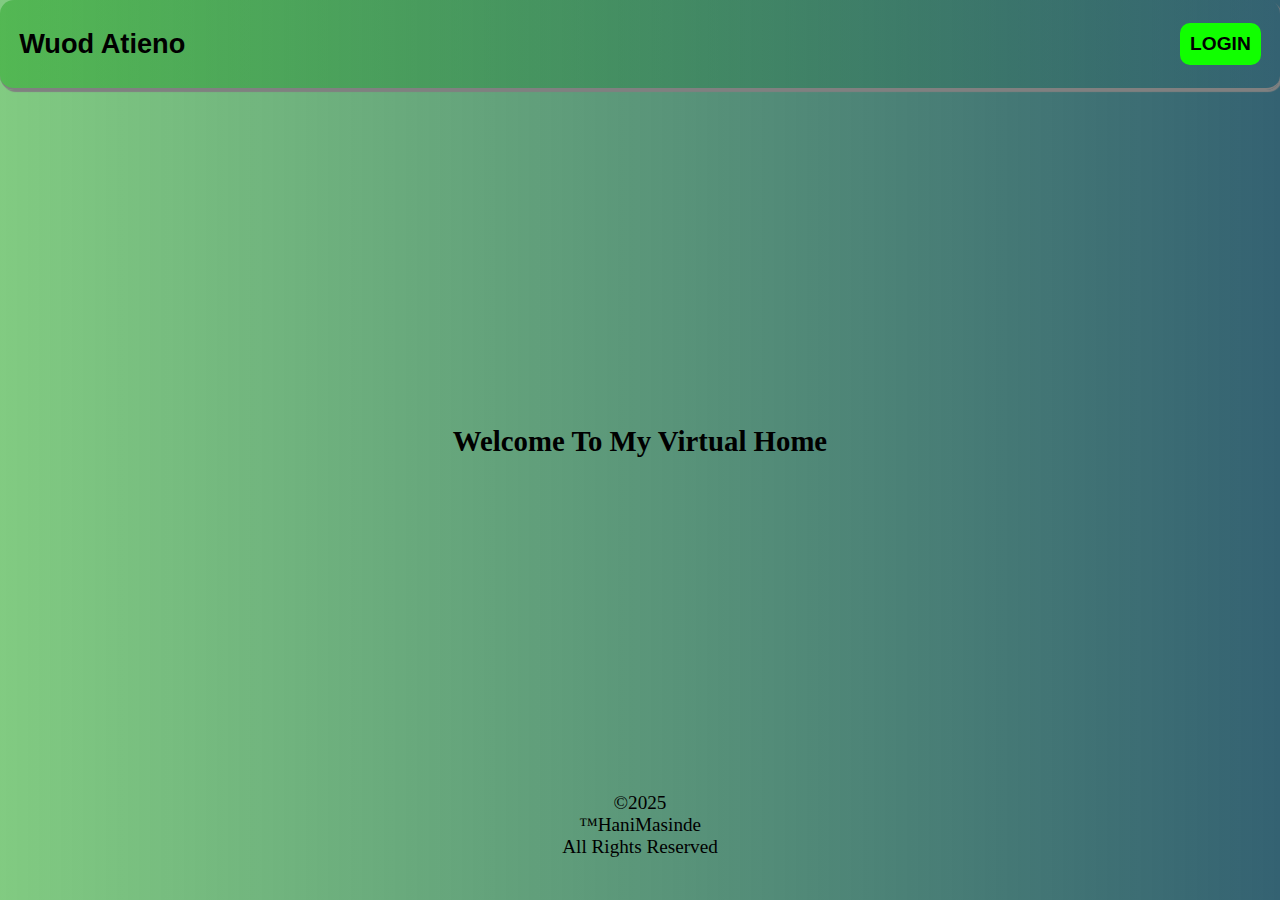
<file: index.html>
<!DOCTYPE html>
<html lang="en">
<head>
    <meta charset="UTF-8">
    <meta name="viewport" content="width=device-width, initial-scale=1.0">
    <title>landingPage</title>
    <link rel="stylesheet" href="first.css">
</head>
<body>
    <header>
        <h2>Wuod Atieno</h2>
        <a href="login1.html"><button>LOGIN</button></a>
        </header>
    <main>
        <h4>Welcome To My Virtual Home</h4>
    </main>
    <footer>
        <p>&copy;2025</p>
        <p>&trade;HaniMasinde</p>
        <p>All Rights Reserved</p>
    </footer>
</body>
</html>
</file>
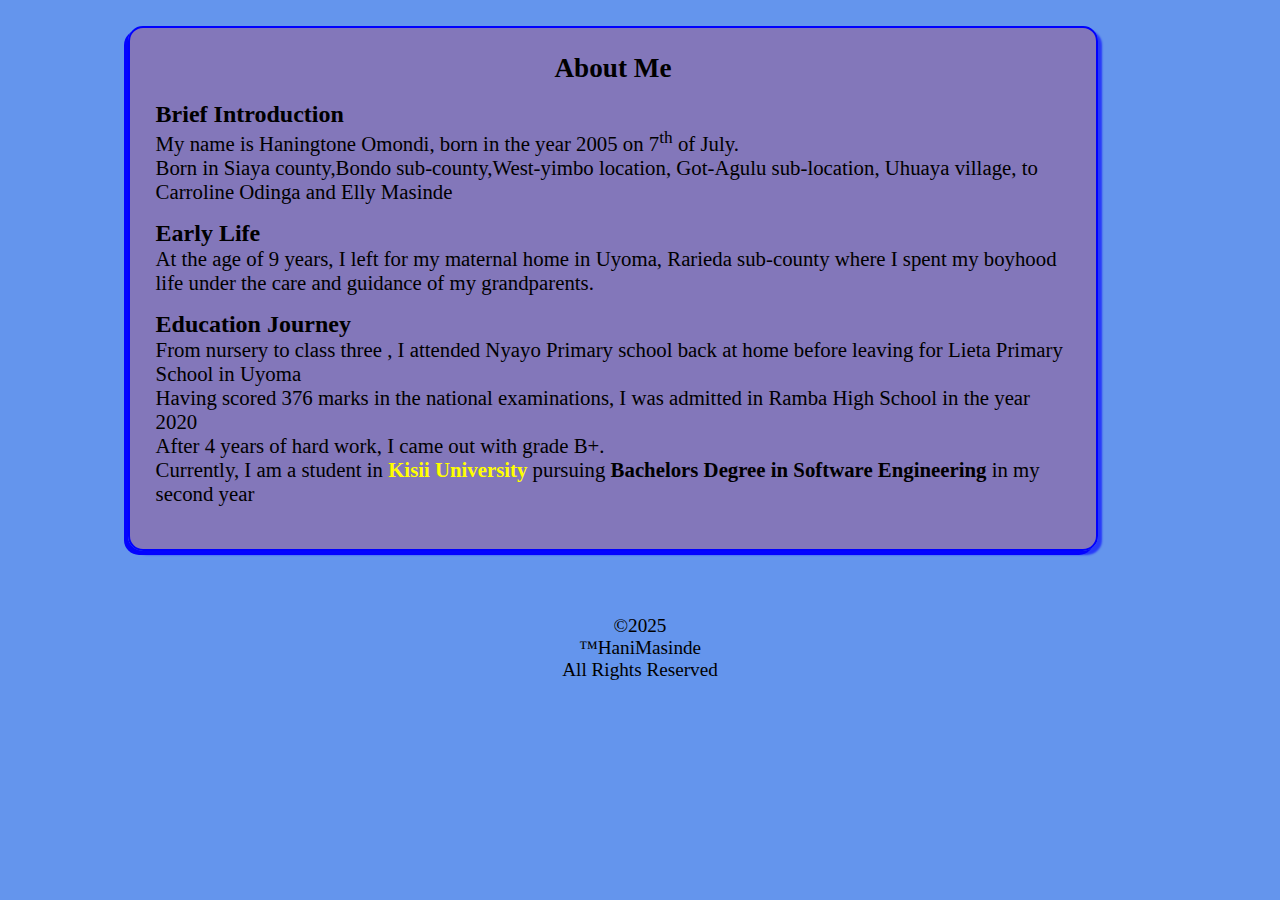
<file: about.html>
<!DOCTYPE html>
<html lang="en">
<head>
    <meta charset="UTF-8">
    <meta name="viewport" content="width=device-width, initial-scale=1.0">
    <title>about</title>
</head>
<style>
    *{
        margin:0;
        padding:0;
        box-sizing: border-box;
    }
    body{
        background:rgba(144, 22, 22, 0.702);
    }
    .cont{
        padding:2%;
        margin:2%;
        border-radius:15px;
        border:2px solid blue;
        box-shadow:4px 4px 2px rgba(3, 3, 255, 0.625),-4px 4px rgb(3, 3, 655);
        background:rgba(228, 23, 23, 0.24);
        margin-bottom:5%;
    }
    .cont h2{
        text-align:center;
        font-size:1.7rem;
        font-weight:900;
        margin-bottom:1.8%;
    }
    .cont section h3{
        font-size:1.5rem;
    }
    .cont section p{
        font-size:1.3rem;
        margin-bottom:1.8%;
    }
    a{
        text-decoration:none;
        color:yellow;
        font-weight:900;
    }
    footer{
        text-align:center;
        font-size:1.2rem;
    }
    @media(max-width:600px){
        body{
            background:url('aboutbg.jpg');
            background-position:center;
            background-size:cover;
            background-repeat:no-repeat;
            background-attachment:fixed;
        }
        .cont{
            border:2px solid grey;
            box-shadow:3px 4px grey;
            background:none;
            backdrop-filter:blur(3px);
            margin-bottom:4%;
        }
        .cont section h3{
            font-size:1.2rem;
        }
        .cont section p{
            font-size:1.15rem;
            color:#fff;
        }
        footer{
            color:#fff;
        }
    }
    @media (min-width:1150px){
        body{
            background:cornflowerblue;
        }
        .cont{
            width:970px;
            margin-left:10%;
        }
    }
</style>
<body>
    <div class="cont">
        <h2>About Me</h2>
            <section>
                <h3>Brief Introduction</h3>
                <p>
            My name is Haningtone Omondi, born in the year 2005 on 7<sup>th</sup> of July.<br>
            Born in Siaya county,Bondo sub-county,West-yimbo location, Got-Agulu sub-location,
            Uhuaya village, to Carroline Odinga and Elly Masinde
                </p>
            </section>
            <section>
                <h3>Early Life</h3>
                <p>
            At the age of 9 years, I left for my maternal home in Uyoma, Rarieda sub-county 
            where I spent my boyhood life under the care and guidance of my grandparents.
        </p>
            </section>
            <section>
                 <h3>Education Journey</h3>
                 <p>
            From nursery to class three , I attended Nyayo Primary school back at home before 
            leaving for Lieta Primary School in Uyoma<br>Having scored 376 marks in the 
            national examinations, I was admitted in Ramba High School in the year 2020<br>
            After 4 years of hard work, I came out with grade B+.<br>Currently, I am a student in 
            <a href="http://" target="_blank" rel="noopener noreferrer">Kisii University</a> pursuing
            <b>Bachelors Degree in Software Engineering</b> in my second year
        </p>
            </section>
    </div>
    <footer>
        <p>&copy;2025</p>
        <p>&trade;HaniMasinde</p>
        <p>All Rights Reserved</p>
    </footer>
</body>
</html>
</file>
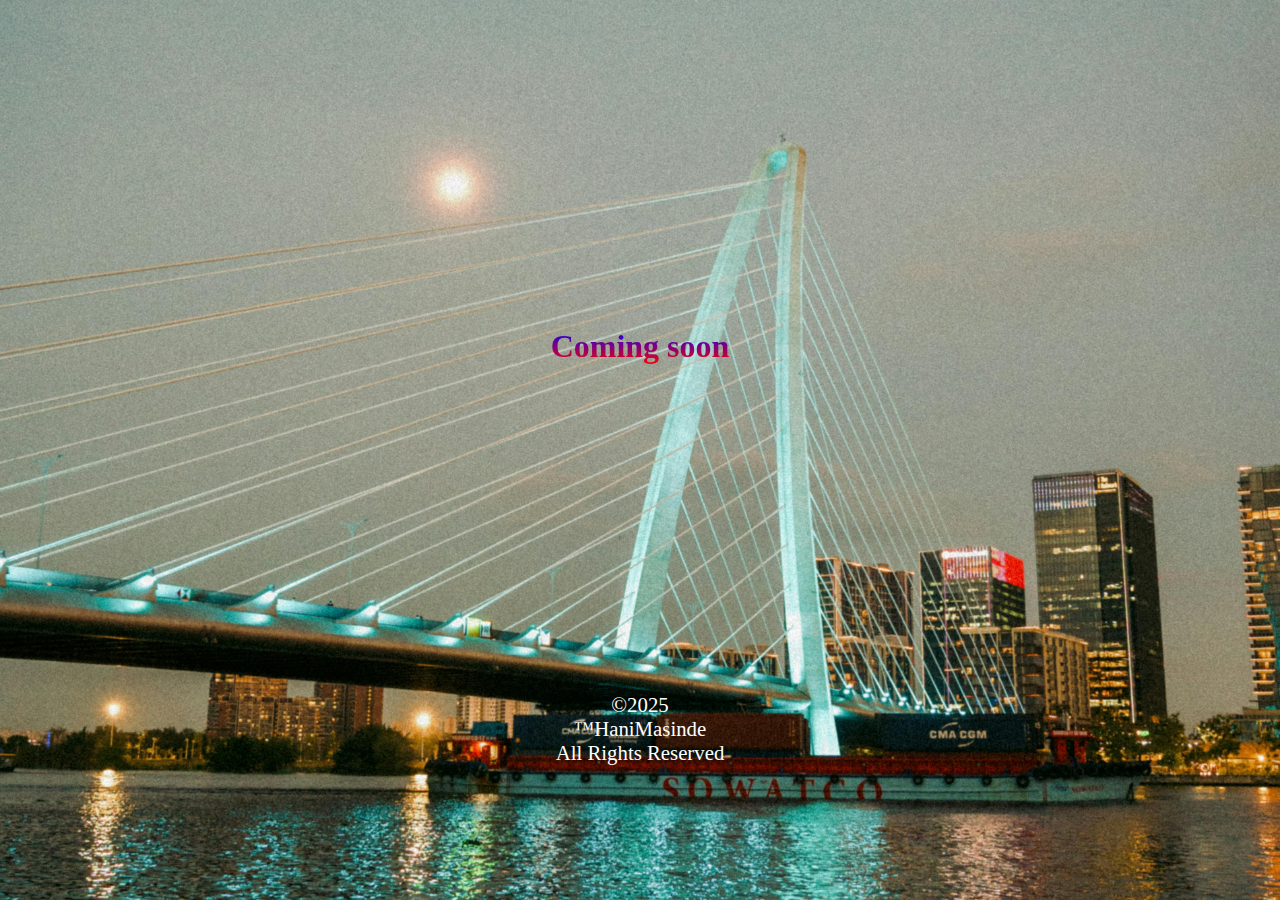
<file: blog.html>
<!DOCTYPE html>
<html lang="en">
<head>
    <meta charset="UTF-8">
    <meta name="viewport" content="width=device-width, initial-scale=1.0">
    <title>blog</title>
    <style>
        *{
            margin:0;
            padding:0;
            box-sizing: border-box;
        }
        body{
            background-image:url('blog.jpg');
            background-size:cover;
            background-repeat:no-repeat;
            background-attachment:fixed;
            background-position:center;
        }
        .mess{
            height:77vh;
            display:flex;
            justify-content:center;
            align-items:center;
        }
        .mess h1{
            background:linear-gradient(to top,red,blue);
            background-clip:text;
            color:transparent;
            animation: fade 2500ms linear infinite;
        }
        @keyframes fade{
            0%{
                transform:scale(1);
            }
            50%{
                transform:scale(1.5)
            }
            100%{
                transform:scale(1);
            }
        }
        footer{
            text-align:center;
            color:white;
            font-size:1.3rem;
        }
    </style>
</head>
<body>
    <div class="mess">
        <h1>
            Coming soon
        </h1>
    </div>
    <footer>
        <p>&copy;2025</p>
        <p>&trade;HaniMasinde</p>
        <p>All Rights Reserved</p>
    </footer>
</body>
</html>
</file>
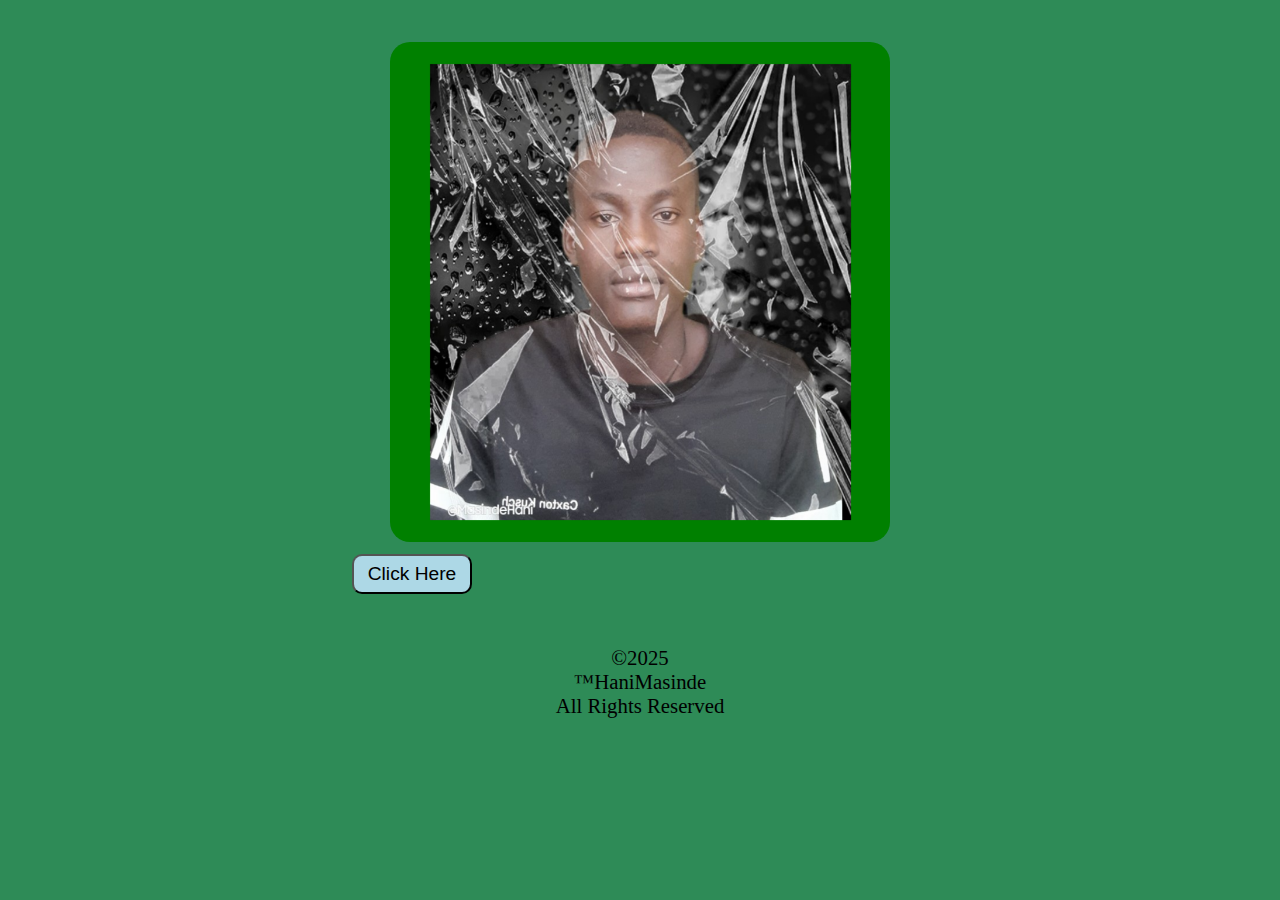
<file: contact.html>
<!DOCTYPE html>
<html lang="en">
<head>
    <meta charset="UTF-8">
    <meta name="viewport" content="width=device-width, initial-scale=1.0">
    <title>contact page</title>
    <link rel="stylesheet" href="conta.css">
</head>
<body>
    <div class="big-cont">
        <div class="small">
            <div class="face front">
                <div class="image-cont">
                    <div class="image">
                        <img src="hani.jpg" alt="Hani">
                    </div>
                </div>
            </div>
            <div class="face back">
                <div class="input-field">
                    <input type="text" placeholder="username">
                </div>
                <div class="input-field">
                    <input type="text" placeholder="email">
                </div>
                <div class="text">
                    <textarea name="" id="" placeholder="write a message to Haningtone" ></textarea>
                </div>
                <div class="btn2">
                    <button>submit</button>
                </div>
                <div class="others">
                    Call:0794358892<br>Message:0113745958<br>
                    Email:Haningtonemasinde@gmail.com
                </div>
            </div>
        </div>
    </div>
    <div class="btn">
        <button>Click Here</button>
    </div>
    <footer>
        <p>&copy;2025</p>
        <p>&trade;HaniMasinde</p>
        <p>All Rights Reserved</p>
    </footer>
</body>
</html>
</file>
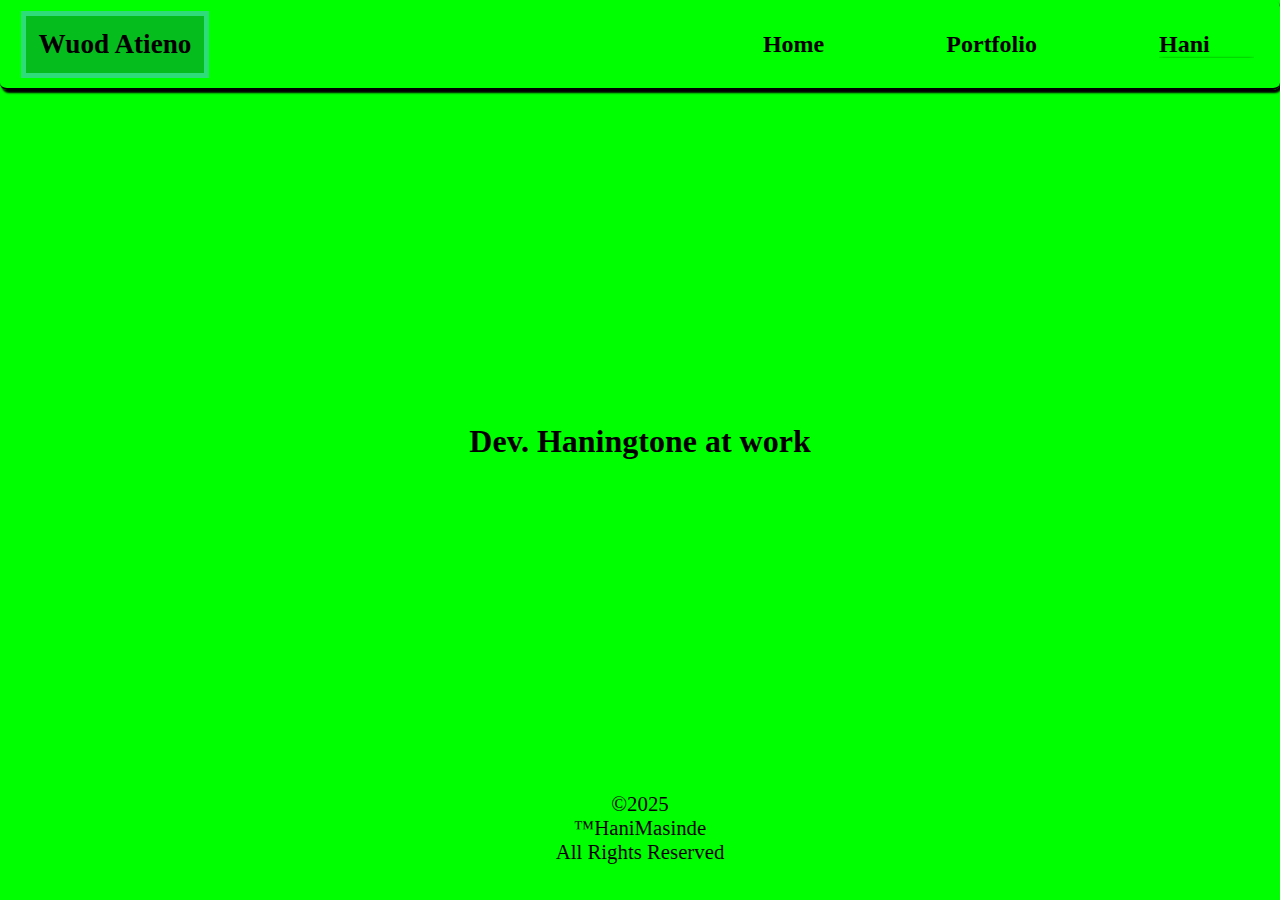
<file: home.html>
<!DOCTYPE html>
<html lang="en">
<head>
    <meta charset="UTF-8">
    <meta name="viewport" content="width=device-width, initial-scale=1.0">
    <title>home Page</title>
    <link rel="stylesheet" href="hom.css">
</head>
<body>
    <header>
        <h2>Wuod Atieno</h2>
        <ul>
            <li><a href="">Home</a></li>
            <li><a href="http://" target="_blank" rel="noopener noreferrer">Portfolio</a></li>
            <div class="drop">
                <div class="first">Hani</div>
                <div class="remai">
                    <ul>
                        <li><a href="blog.html">Blog</a></li>
                        <li><a href="contact.html">Contact</a></li>
                         <li><a href="about.html">About</a></li>
                        <li><a href="">Gallery</a></li>
                    </ul>
                </div>
            </div>
        </ul>
    </header>
    <main>
        <p>Dev. Haningtone at work</p>
    </main>
    <footer>
        <p>&copy;2025</p>
        <p>&trade;HaniMasinde</p>
        <p>All Rights Reserved</p>
    </footer>
</body>
</html>
</file>
<file: first.css>
*{
    padding:0;
    margin:0;
    box-sizing:border-box;

}
body{
    background:linear-gradient(to right,rgba(26, 160, 26, 0.549),rgb(52, 98, 114));
}
header{
    border-bottom:2px solid grey;
    background:linear-gradient(to right,rgba(26, 160, 26, 0.449),rgb(52, 98, 114,0.449));
    border-radius:14px;
    display:flex;
    align-items:center;
    justify-content:space-between;
    padding:3% 1.5%;
    height:10vh;
    box-shadow:2px 2px 1px grey;
}
header h2{
    font-size:1.7rem;
    font-weight:700;
    font-family:'Gill Sans', 'Gill Sans MT', Calibri, 'Trebuchet MS', sans-serif;
}
header button{
    cursor:pointer;
    padding:10px;
    font-weight:650;
    font-size:1.2rem;
    border-radius:10px;
    background:rgb(17, 255, 0);
    border:none;
    animation:log 2000ms infinite;
    transition:.5s;
}
@keyframes log{
    0%{
        box-shadow:0px 0px 0px green;
        }
        25%{
            box-shadow:0px 0px 5px green;
        }
    50%{
        box-shadow:0px 0px 10px green;
    }
    75%{
        box-shadow:0px 0px 15px green;
    }
    100%{
        box-shadow:0px 0px 0px green;
    }
}
header button:hover{
    background:blue;
    color:white;
    border:2px solid #fff;
    transform:scale(1.1);
    animation:none;
}
main{
    height:78vh;
    display:flex;
    align-items:center;
    justify-content:center;
    font-size:1.8rem;
}
footer{
    height:8vh;
    text-align:center;
    font-size:1.2rem;
}
@media(max-width:720px){
    body{
        background:url('landingbg.jpg');
        background-position:center;
        background-size:cover;
        background-repeat:no-repeat;
        background-attachment:fixed;
    }
    header{
        background:rgb(150, 147, 147);
        height:9vh;
    }
    header h2{
        font-size:1.3rem;
        color:transparent;
        background:linear-gradient(to top,red,blue);
        background-clip:text;
    }
    header button{
        cursor:pointer;
        padding:8px;
        font-size:1.1rem;
        transition:1000ms;
    }
    header button:hover{
        outline:double white;
        transform: scale(.9);
    }
    main{
        font-size:1.5rem;
        height:81vh;
    }
    footer{
        font-size:1.1rem;
        color:#fff;
    }
}
</file>
<file: conta.css>
*{
    margin:0;
    padding:0;
    box-sizing: border-box;
}
body{
    background:#fcc;
    padding:2% 5% 0 5%;
}
.big-cont{
    padding:2%;
    display:flex;
    justify-content:center;
}
.big-cont .small{
    height:65vh;
    position:relative;
    transform-style:preserve-3d;
    width:99%;
    transition:1.5s;
}
.small .face{
    position:absolute;
    height:100%;
    width:100%;
    backface-visibility: hidden;
    transform-style:preserve-3d;
}
.small .back{
    height:100%;
    width:100%;
    background:rgba(0, 255, 221, 0.984);
    transform:rotateY(180deg);
    border-radius:20px;
    padding:3%;
}
.back .input-field{
    margin-top:2%;
}
.input-field input{
    height:5vh;
    width:58%;
    border-radius:10px;
    padding:7px;
    outline:none;
    font-size:1.05rem;
    background:rgba(128, 128, 128, 0.165);
    box-shadow: 1px 2px 2px grey;;
    border:none;
    font-weight:700;
    border-bottom: 2px solid grey;
}
 .text{
    height:23vh;
    margin:1.5% 0;
}
.text textarea{
    background:rgba(3, 218, 96, 0.296);
    border:2px solid #fff;
    height:100%;
    outline:none;
    width:100%;
    border-radius:17px;
    padding:12px;
    font-size:1.05rem;
}
.btn2{
    display:flex;
    justify-content:right;
    padding-right:3%;
    height:5vh;
}
.btn2 button{
    width:22%;
    font-size:1.23rem;
    color:#fff;
    font-weight:800;
    border-radius:10px;
    background:seagreen
}
.btn2 button:hover{
    background:lightskyblue;
    color:#000;
    outline-style:double;
    outline-color:rgb(255, 255, 255);
}
.back .others{
    font-size:1.2rem;
    margin-top:10%;
    margin-left:10%;
}
.call{
    display:flex;
    align-items:center;
}
.call h3{
    font-size:1.4rem;
}
.call i{
    font-size:2rem;
    color:#fff;
}
.small .front{
    background:green;
    border-radius: 20px;;
    display: flex;
    justify-content:center;
    align-items:center;
}
.front .image-cont{
    height:92%;
    width:85%;
    display:flex;
    justify-content:center;
    align-items:center;
}
.front .image-cont .image{
    height:100%;
    width:100%;
    padding:2px;
}
.name{
    position:absolute;
    height:100%;
    width:100%;
    border-radius:20px;
    display:flex;
    color:rgba(81, 255, 0, 0.767);
    align-items:last baseline;
    justify-content:center;
    font-size:1.5rem;
    background:rgba(18, 163, 211, 0.39);
}
img{
    height:100%;
    width:100%;
}
.btn{
    margin:2% 3% 5%;
}
.btn button{
    height:4.5vh;
    background:lightblue;
    width:20%;
    font-size:1.2rem;
    border-radius:10px;
}
footer{
    text-align:center;
    font-size:1.3rem;
}
@media(max-width:720px){
    body{
        background-image:url('contact.jpg');
        background-position:center;
        background-size:cover;
        background-repeat:no-repeat;
        background-attachment: fixed;
    }
    .big-cont .small{
        height:75vh;
    }
    .small .front{
        background: lightblue;
    }
    .front .image-cont{
        height:88%;
        width:95%;
    }
    .front .image-cont .image{
        background:lime;
        padding:3px;
    }
    .btn button{
        width:90px;
        font-size:.99rem;
        transition:400ms;
    }
    .btn button:hover{
        cursor:pointer;
        background:rgb(155, 155, 9);
        outline-style: double;
        outline-color:#fff;
    }
    .back .input-field{
        height:3.7vh;
        margin-bottom:6%;
    }
    .back .input-field input{
        font-size:1.1rem;
        width:80%;
        background:rgba(0, 153, 255, 0.394);
    }
    .back .input-field input::placeholder{
        color:grey;
        font-size:.98rem;
    }
 .text textarea{
        font-size:1rem;
        background:rgba(7, 141, 186, 0.296);
    }
   .text textarea::placeholder{
        font-size:.88rem;
    }
   .btn2 button{
        font-size:.99rem;
        font-weight:560;
        color:white;
        width:25%;
        background:rgb(103, 103, 203);
    }
    .back .others{
        margin-left:1%;
        font-size:1.03rem;
    }
    .call h3{
        font-size:1.2rem;
    }
    .call i{
        font-size:1.5rem;
        color:rgb(255, 255, 255);
    }
    footer{
        font-size:1.1rem;
        color:white;
    }
}
@media(min-width:700px){
    body{
        background:seagreen;
        padding-top:1.5%;
    }
    .big-cont{
        border:none;
    }
    .big-cont .small{
        height:500px;
        width:500px;
    }
    .btn{
        height:4vh;
        margin-left:25%;
        margin-top:-1%;
    }
    .btn button{
        width:120px;
    }
    .back .others{
        margin-top:-4px;
    }
    footer{
        margin-top:-.1%;
    }
}
</file>
<file: hom.css>
*{
    margin:0;
    padding:0;
    box-sizing: border-box;
}
body{
    background:green;
}
header{
    border:none;
    border-bottom:2px solid;
    display:flex;
    align-items:center;
    justify-content:space-between;
    padding:2%;
    border-radius:7px;
    height:10vh;
    box-shadow:2px 3px 2px black;
}
header h2{
    font-size:1.5rem;
    font-family:'Times New Roman', Times, serif;
    font-weight:800;
    padding:10px;
    box-shadow:5px 5px rgb(47, 220, 122),
    -5px -5px rgb(47, 220, 122),
    5px -5px rgb(47, 220, 122),
    -5px 5px rgb(47, 220, 122);
    background:rgba(10, 126, 60, 0.5);
    transition:.5s;
}
header h2:hover{
    transform:scale(1.05);
}
header ul{
    display:flex;
    justify-content:space-between;
    height:1.6rem;
    width:50%;
}
header ul li{
    list-style:none;
    font-size:1.2rem;
    font-weight:600;
}
header ul li a{
    color:white;
    text-decoration:none;
}
header ul  .drop{
    color:white;
    font-weight:600;
    font-size:1.2rem;
    height:1.3rem;
    cursor:pointer;
    overflow:hidden;
    transition:.6s;
}
header ul .drop:hover{
    overflow:visible;
}
header ul  .drop .first{
    margin-bottom:2px;
}
header ul .drop .remai{
    background:green;
    border-top:none;
    height:10rem;
    box-shadow:2px 2px 2px blue,
    -2px -2px 2px rgba(0, 0, 255, 0.788);
}
header ul .drop .remai ul{
    display:block;
    color:blue;
}
header ul .drop .remai ul{
    padding:5px;
    width:100%;
}
header ul .drop .remai ul li{
    margin-top:1vh;
    color:white;
    cursor:pointer;
    padding:2px;
}
header ul .drop .remai ul li:hover{
    background:blueviolet;
}
main{
    display:flex;
    justify-content:center;
    align-items:center;
    font-size:1.7rem;
    font-weight:900;
    height:78vh;
}
footer{
    text-align:center;
    font-size:1.3rem;
}
@media(max-width:430px){
    body{
        background:lightblue;
    }
    header{
        height:7.5vh;
        box-shadow:2px 4px 2px grey;
        border:none;
        padding-right:1%;
    }
    header h2{
        font-size:1.15rem;
        padding:2.5px;
    }
    header ul{
        width:60%;
    }
    header ul li{
        font-size:1rem;
    }
    header ul  .drop{
        font-size:1rem;
        height:1rem;
    }
    header ul .drop .first{
        margin-bottom:2px;
    }
    header ul .drop .remai{
        height:8.7rem;
        background:lightblue;
        box-shadow:3px 3px 3px rgba(123, 105, 105, 0.055),
        -3px -3px 3px rgba(123, 105, 105, 0.055),
        -3px 3px 3px rgba(123, 105, 105, 0.055),
        3px -3px 3px rgba(123, 105, 105, 0.055);
    }

    header ul .drop .remai ul li:hover{
    background:black;
}
    main{
        font-size:1.4rem;
        height:80vh;
    }
    footer{
        font-size:1.1rem;
    }

}
@media (min-width:1020px){
    body{
        background:lime;
    }
    header h2{
        padding:13px;
        font-size:1.7rem;
    }
    header ul{
        width:40%;
    }
    header ul li{
        font-size:1.5rem;
    }
    header ul li a{
        color:black;
    }
    header ul .drop{
        color:black;
        font-size:1.5rem;
        height:1.7rem;
    }
    header ul .drop .first{
        margin-bottom:4px;
    }
    header ul .drop .remai{
        height:11.1rem;
        box-shadow:3px 3px 3px green,
        -3px -3px 3px green,
        -3px 3px 3px green,
        3px -3px 3px green;
        background:rgb(8, 223, 101);
    }
    header ul .drop .remai ul li:hover{
    background:rgb(145, 20, 234);
}
    main{
        font-size:2rem;
    }
}
</file>
